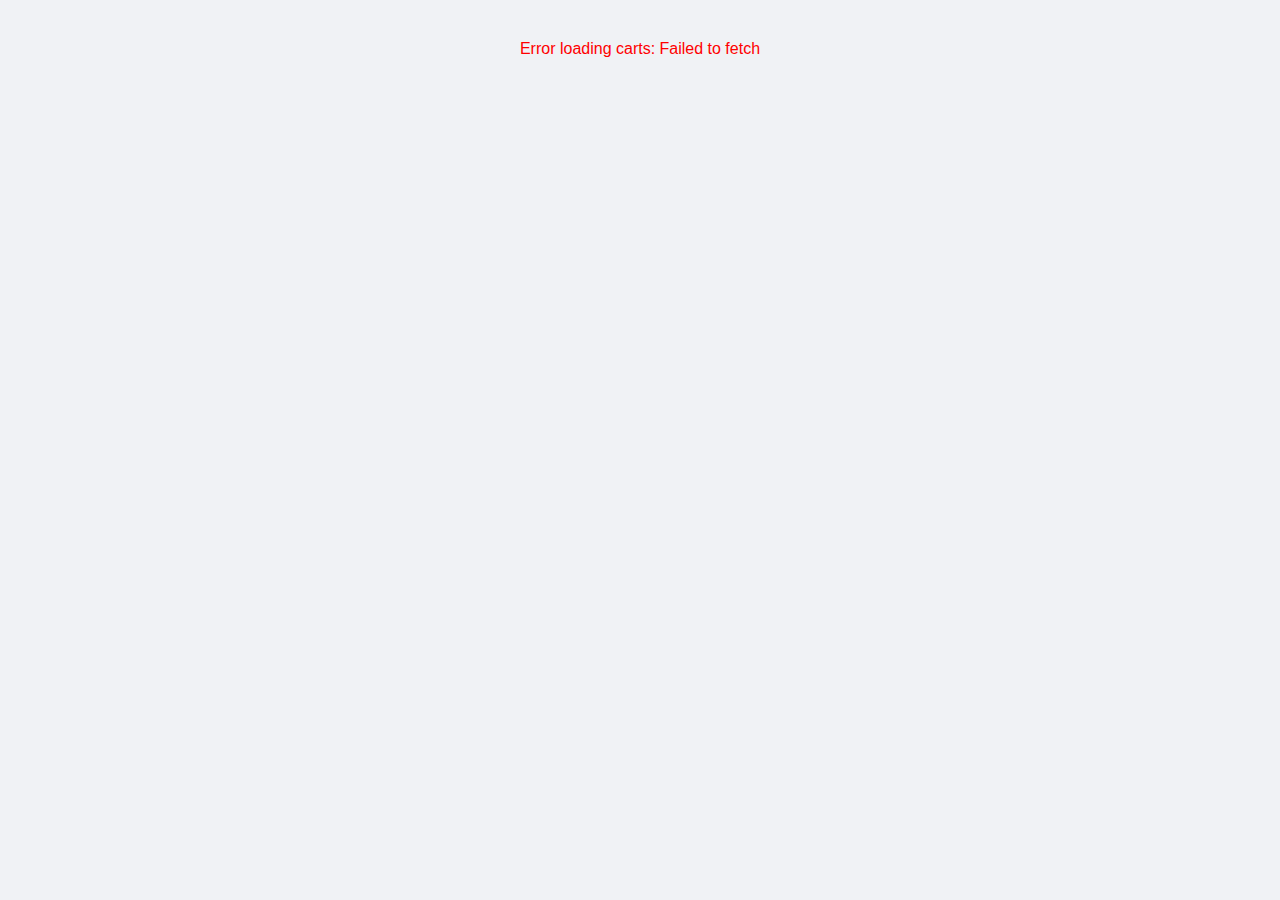
<file: Api/index.html>
<!DOCTYPE html>
<html>
<head>
 <link rel="stylesheet" href="style.css">
</head>
<body>
    <div class="card-container" id="cardContainer">
        Loading cards...
    </div>

    <script>
        fetch('https://dummyjson.com/carts')
            .then(response => response.json())
            .then(data => {
                const container = document.getElementById('cardContainer');
                container.innerHTML = '';
                
                data.carts.forEach(cart => {
                    const card = document.createElement('div');
                    card.className = 'card';
                    
                    card.innerHTML = `
                        <div class="card-header">
                            <h3>Cart #${cart.id}</h3>
                        </div>
                        <div class="card-body">
                            ${cart.products.map(product => `
                                <div class="product-item">
                                    <img class="product-image" src=${product.thumbnail} alt="">
                                    <div class="product-details">
                                        <div class="product-title">${product.title}</div>
                                        <div class="product-title">${product.price}</div>
                                    
                                    </div>
                                </div>
                            `).join('')}
                        </div>
                       
                    `;
                    
                    container.appendChild(card);
                });
            })
            .catch(error => {
                document.getElementById('cardContainer').innerHTML = `
                    <div style="color: red; padding: 20px; text-align: center;">
                        Error loading carts: ${error.message}
                    </div>
                `;
            });
    </script>
</body>
</html>
</file>
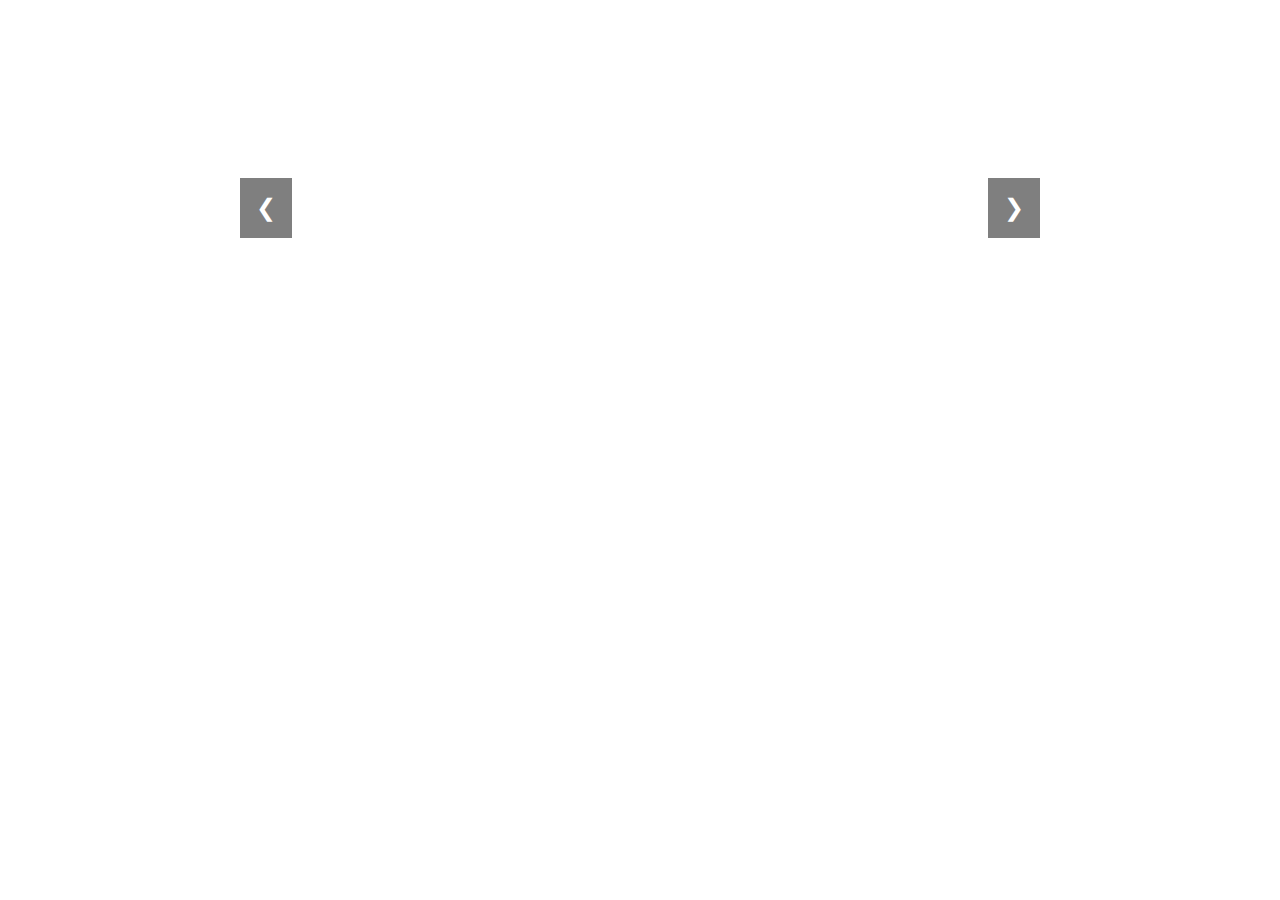
<file: slider/index.html>
<!DOCTYPE html>
<html>
<head>
<link rel="stylesheet" href="style.css">
</head>
<body>
    <div class="slider-container">
        <div class="slider">
            <div class="slide">Slide 1</div>
            <div class="slide">Slide 2</div>
            <div class="slide">Slide 3</div>
            <div class="slide">Slide 4</div>
        </div>
        
        <button class="slider-btn prev-btn">❮</button>
        <button class="slider-btn next-btn">❯</button>
        
    <script src="script.js">
        
    </script>
</body>
</html>
</file>
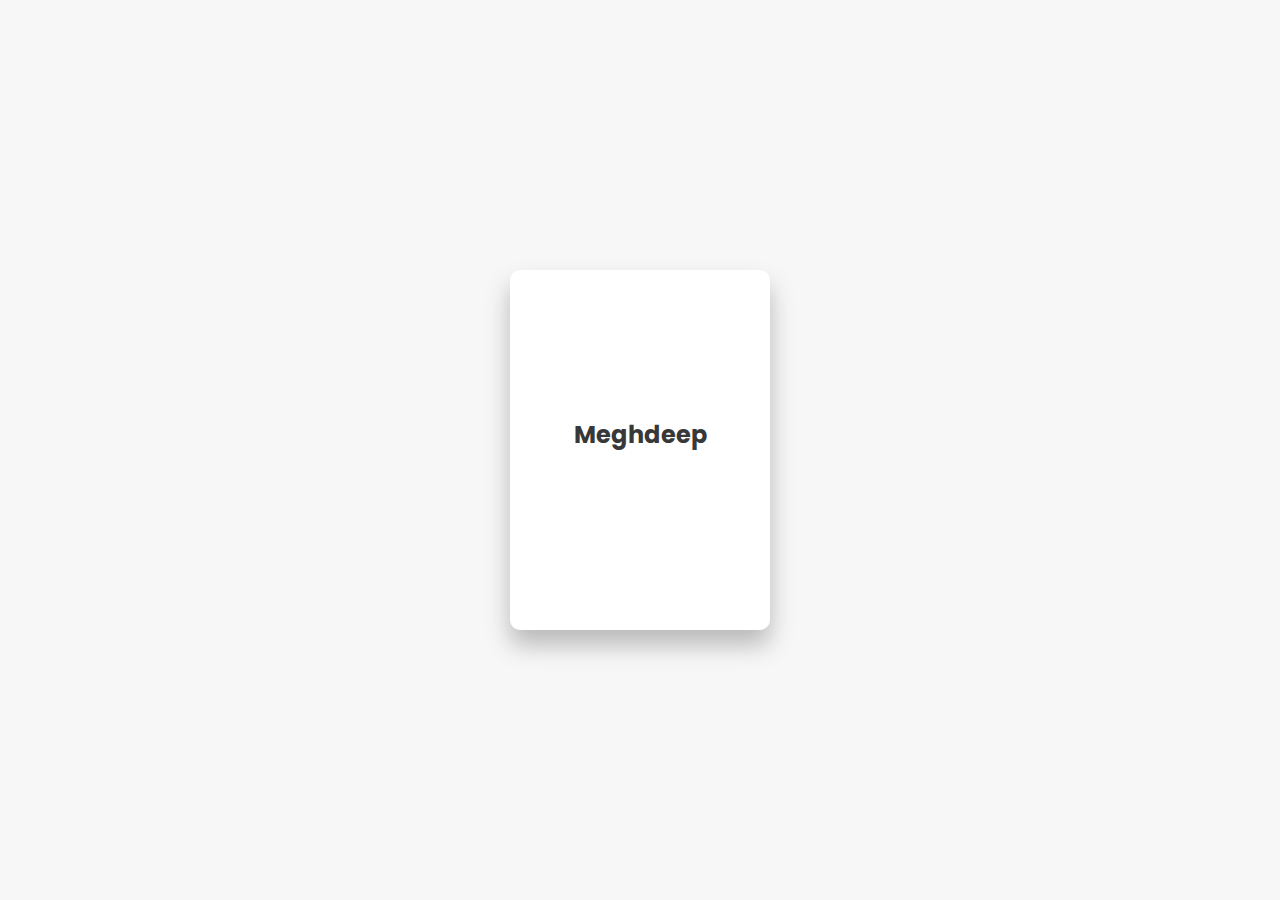
<file: Theme-changer-using-javascript-main/index.html>
<!DOCTYPE html>
<html lang="en">
<head>
    <meta charset="UTF-8">
    <meta http-equiv="X-UA-Compatible" content="IE=edge">
    <meta name="viewport" content="width=device-width, initial-scale=1.0">
    <link rel="stylesheet" href="https://cdnjs.cloudflare.com/ajax/libs/font-awesome/6.0.0-beta3/css/all.min.css" integrity="sha512-Fo3rlrZj/k7ujTnHg4CGR2D7kSs0v4LLanw2qksYuRlEzO+tcaEPQogQ0KaoGN26/zrn20ImR1DfuLWnOo7aBA==" crossorigin="anonymous" referrerpolicy="no-referrer" />
    <link rel="stylesheet" href="style.css">
    <title>Theme Change</title>
</head>
<!-- main body  -->
<body class="body">
    <i class="fa-solid fa-lightbulb themeChanger"></i>
    <div class="card">
        <h2>Meghdeep</h2>
       <p> </p>
    </div>
    <!-- ends -->

    <!-- javascript link -->
    <script src="app.js"></script>
    <!-- ends -->
</body>
</html>
</file>
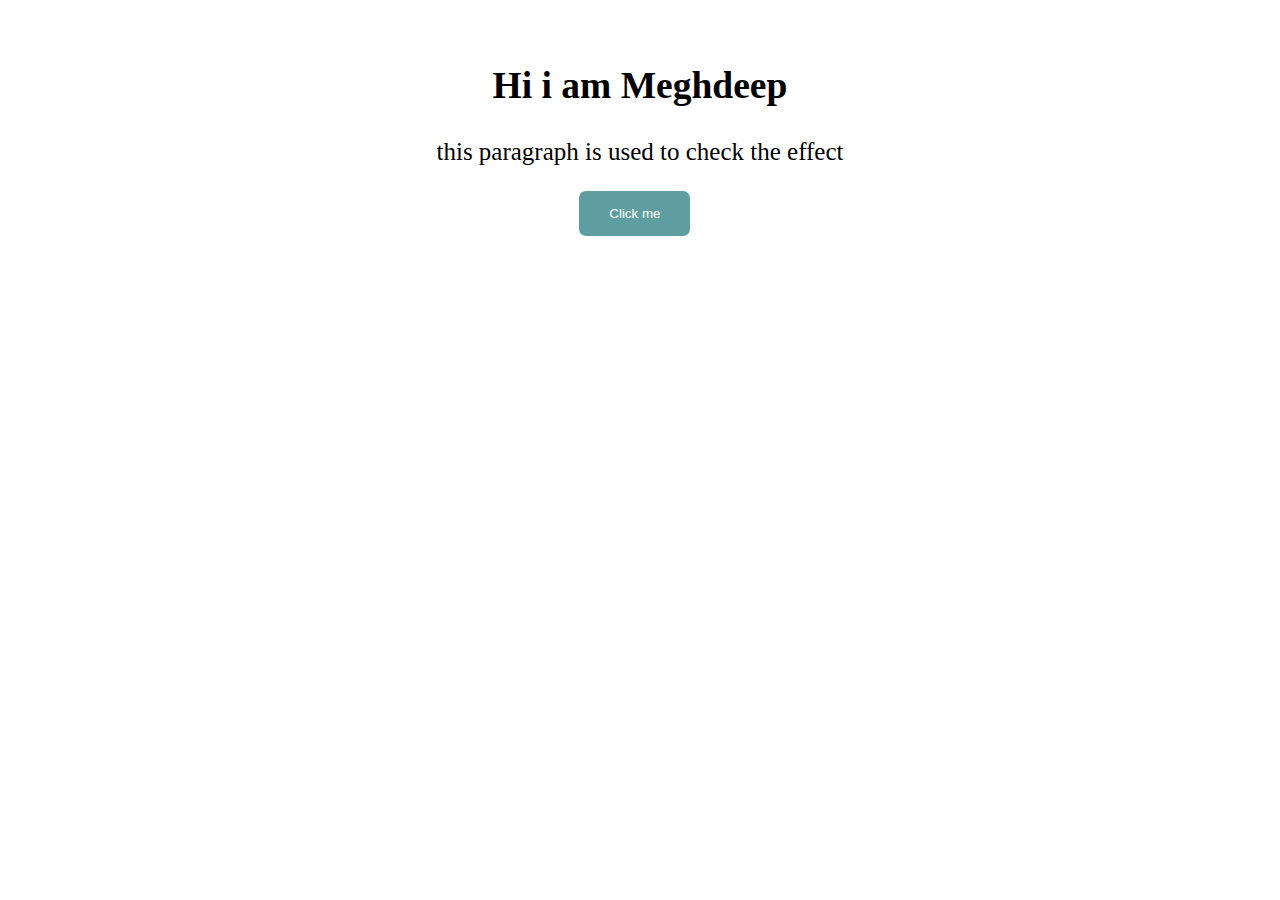
<file: function.html>
<!DOCTYPE html>
<html lang="en">
<head>
    <meta charset="UTF-8">
    <meta http-equiv="X-UA-Compatible" content="IE=edge">
    <meta name="viewport" content="width=device-width, initial-scale=1.0">
    <title>Document</title>
</head>
<body>
<style>
body {
  padding: 25px;
  background-color: white;
  color: black;
  font-size: 25px;
}

.dark-mode {
  background-color:rgba(20, 19, 19, 0.951);
 
  color: white;
}
.btn
{
    background-color: cadetblue;
    border: none;
    padding-top:15px ;
    padding-right: 30px;
    padding-bottom: 15px;
    padding-left: 30px;
    border-radius: 7px;
    margin-left: 45%;
    color: white;
    font-family: Verdana, Geneva, Tahoma, sans-serif;
}
.btn:active
{
    transform: scale(0.98);
}
</style>
<h2 style="text-align: center;">Hi i am Meghdeep </h2>
<p style="text-align: center;">this paragraph is used to check the effect </p>

<button  class="btn"onclick="myFunction()">Click  me</button>
<!-- javascript function -->
<script>
function myFunction() {
   var element = document.body;
   element.classList.toggle("dark-mode");
}
</script>
</body>
</html>
</file>
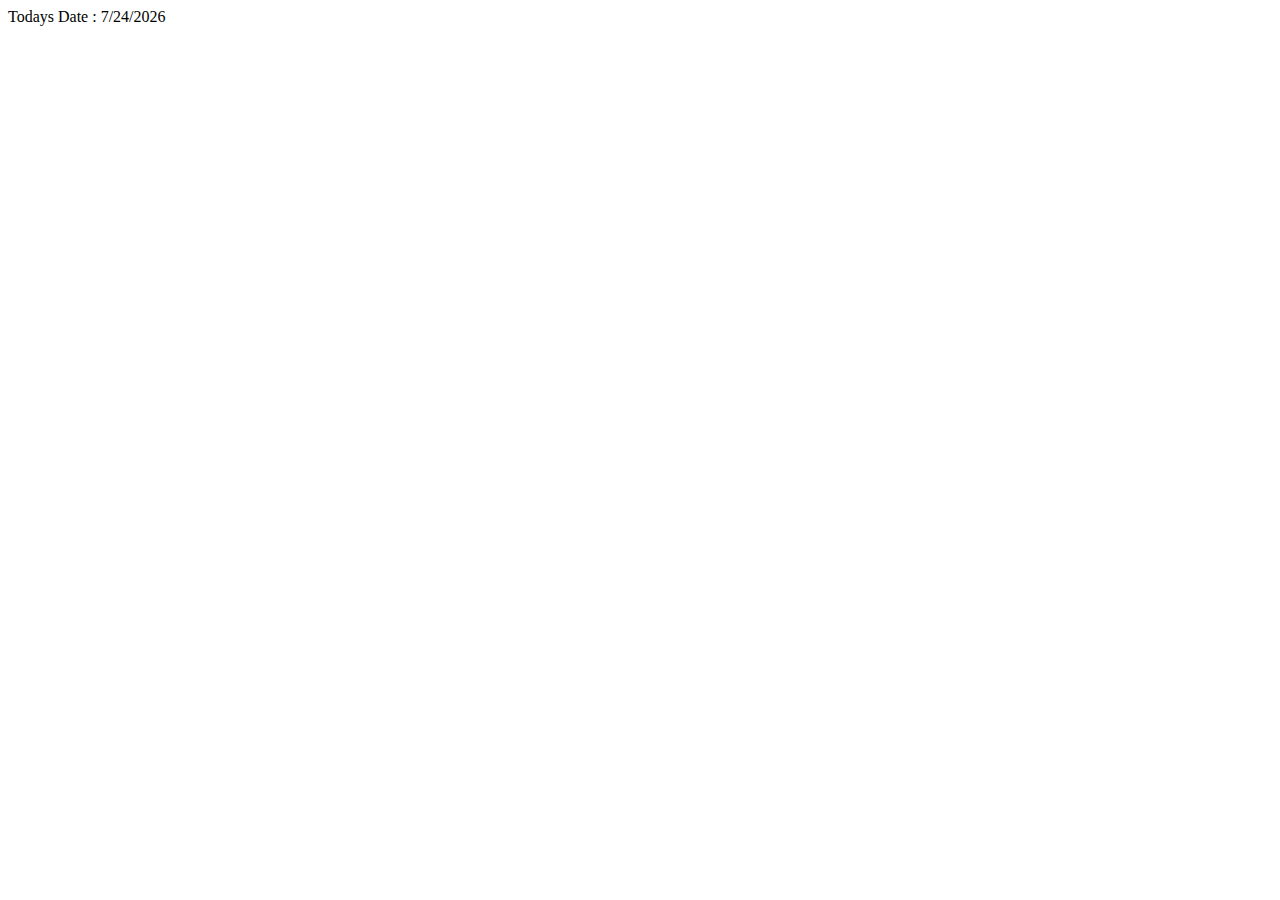
<file: to_local_date.html>
<!DOCTYPE>
<html>   
   <head>
      <title>Date</title>
   </head>
   
   <body>      
      <script>
         var dt = new Date();
         document.write( "Todays Date : " + dt.toLocaleDateString() ); 
      </script>      
   </body>
</html>
</file>
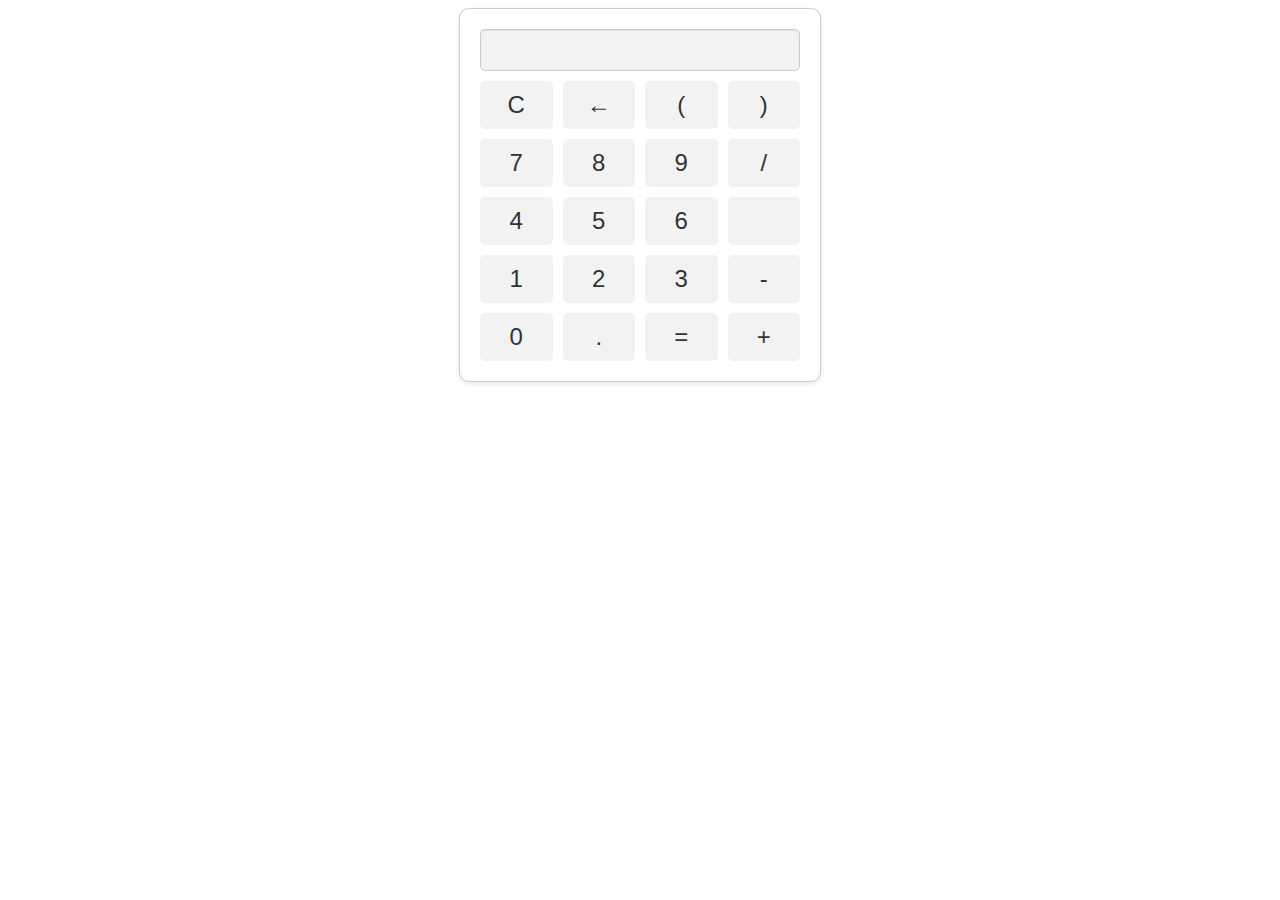
<file: calculator/index2.html>
<!DOCTYPE html>
<html>
<head>
	<title>Calculator</title>
	<link rel="stylesheet" type="text/css" href="style.css">
</head>
<body>
	<div class="calculator">
		<div class="screen">
			<input type="text" id="result" readonly>
		</div>
		<div class="keys">
			<button onclick="clearScreen()">C</button>
			<button onclick="backspace()">←</button>
			<button onclick="addToScreen('(')"> ( </button>
			<button onclick="addToScreen(')')"> ) </button>
			<button onclick="addToScreen('7')">7</button>
			<button onclick="addToScreen('8')">8</button>
			<button onclick="addToScreen('9')">9</button>
			<button onclick="addToScreen('/')">/</button>
			<button onclick="addToScreen('4')">4</button>
			<button onclick="addToScreen('5')">5</button>
			<button onclick="addToScreen('6')">6</button>
			<button onclick="addToScreen('')"></button>
			<button onclick="addToScreen('1')">1</button>
			<button onclick="addToScreen('2')">2</button>
			<button onclick="addToScreen('3')">3</button>
			<button onclick="addToScreen('-')">-</button>
			<button onclick="addToScreen('0')">0</button>
			<button onclick="addToScreen('.')">.</button>
			<button onclick="calculate()">=</button>
			<button onclick="addToScreen('+')">+</button>
		</div>
	</div>
	<script src="script.js"></script>
</body>
</html>
</file>
<file: Api/style.css>
* {
    margin: 0;
    padding: 0;
    box-sizing: border-box;
    font-family: 'Arial', sans-serif;
}

body {
    background: #f0f2f5;
    padding: 20px;
}

.card-container {
    display: grid;
    grid-template-columns: repeat(auto-fit, minmax(320px, 1fr));
    gap: 20px;
    max-width: 1200px;
    margin: 0 auto;
}

.card {
    background: white;
    border-radius: 15px;
    box-shadow: 0 4px 8px rgba(0,0,0,0.1);
    overflow: hidden;
    transition: transform 0.2s;
}

.card:hover {
    transform: translateY(-5px);
    box-shadow: 0 6px 12px rgba(0,0,0,0.15);
}

.card-header {
    background: linear-gradient(135deg, #4a90e2, #357abd);
    color: white;
    padding: 20px;
    font-size: 1.2em;
}

.card-body {
    padding: 15px;
}

.product-item {
    display: flex;
    gap: 15px;
    padding: 15px;
    border-bottom: 1px solid #eee;
    align-items: center;
}

.product-item:last-child {
    border-bottom: none;
}

.product-image {
    width: 80px;
    height: 80px;
    border-radius: 8px;
    object-fit: cover;
    background: #f8f9fa;
}

.product-details {
    flex: 1;
}

.product-title {
    font-weight: 600;
    color: #2c3e50;
    margin-bottom: 5px;
}

.price {
    color: #2ecc71;
    font-weight: bold;
    font-size: 1.1em;
    margin-top: 5px;
}

.quantity {
    color: #7f8c8d;
    font-size: 0.9em;
}

.discount {
    color: #e74c3c;
    font-size: 0.9em;
}

.card-footer {
    background: #f8f9fa;
    padding: 20px;
    border-top: 1px solid #eee;
}

.total-section {
    display: flex;
    justify-content: space-between;
    align-items: center;
}

.total-details {
    text-align: right;
}

.total {
    font-size: 1.3em;
    font-weight: bold;
    color: #2c3e50;
}

.items-count {
    color: #7f8c8d;
    font-size: 0.9em;
    margin-top: 5px;
}
</file>
<file: slider/style.css>
.slider-container {
    position: relative;
    max-width: 800px;
    margin: 0 auto;
    overflow: hidden;
}

.slider {
    display: flex;
    transition: transform 0.5s ease-in-out;
}

.slide {
    min-width: 100%;
    height: 400px;
    display: flex;
    justify-content: center;
    align-items: center;
    font-size: 2em;
    color: white;
}

.slide:nth-child(1) { background-image: url(https://img.freepik.com/premium-photo/flower-crown-woman-studio-skincare-beauty-relax-zen-cosmetics-jungle-skin-rose-mexican-girl-model-pamper-treatment-organic-natural-product-nature-aesthetic_590464-100793.jpg);}
.slide:nth-child(2) { background-image: url(https://img.freepik.com/premium-photo/flower-crown-woman-studio-skincare-beauty-relax-zen-cosmetics-jungle-skin-rose-mexican-girl-model-pamper-treatment-organic-natural-product-nature-aesthetic_590464-100793.jpg);}
.slide:nth-child(3) { background-image: url(https://img.freepik.com/premium-photo/flower-crown-woman-studio-skincare-beauty-relax-zen-cosmetics-jungle-skin-rose-mexican-girl-model-pamper-treatment-organic-natural-product-nature-aesthetic_590464-100793.jpg);}
.slide:nth-child(4) { background-image: url(https://img.freepik.com/premium-photo/flower-crown-woman-studio-skincare-beauty-relax-zen-cosmetics-jungle-skin-rose-mexican-girl-model-pamper-treatment-organic-natural-product-nature-aesthetic_590464-100793.jpg);}

.slider-btn {
    position: absolute;
    top: 50%;
    transform: translateY(-50%);
    background: rgba(0, 0, 0, 0.5);
    color: white;
    padding: 1rem;
    cursor: pointer;
    border: none;
    font-size: 1.5rem;
    transition: background 0.3s;
}

.slider-btn:hover {
    background: rgba(0, 0, 0, 0.8);
}

.prev-btn {
    left: 0;
}

.next-btn {
    right: 0;
}
</file>
<file: Theme-changer-using-javascript-main/style.css>
@import url('https://fonts.googleapis.com/css2?family=Poppins:wght@500&display=swap');

body{
    font-family: 'Poppins', sans-serif;
    background: #f7f7f7;
}

.card{
    position: absolute;
    top: 50%;
    left: 50%;
    transform: translate(-50%,-50%);
    padding: 30px;
    border-radius: 10px;
    height: 300px;
    width: 200px;
    display: flex;
    align-items: center;
    justify-content: center;
    flex-direction: column;
    background: #fff;
    color: #383838;
    box-shadow: 0px 15px 25px rgb(0,0,0,.25);
}

.themeChanger{
    position: absolute;
    top: 3%;
    right: 3%;
    cursor: pointer;
    font-size: 30px;
}

body.dark{
    background: #191919;
    
}

body.dark .themeChanger{
    color: #fff;
}

body.dark .card{
    background: #383838;
    color: #fff;
}
body.dark .card:hover
{
    box-shadow:  0px 17px 27px rgba(234, 227, 227, 0.396);
}
</file>
<file: calculator/style.css>
.calculator {
	margin: auto;
	padding: 20px;
	background-color: #fff;
	border: 1px solid #ccc;
	border-radius: 10px;
	box-shadow: 0 2px 5px rgba(0, 0, 0, 0.1);
	width: 320px;
}

.screen {
	margin-bottom: 10px;
	background-color: #f2f2f2;
	border: 1px solid #ccc;
	border-radius: 5px;
	display: flex;
	justify-content: flex-end;
	align-items: center;
	padding: 5px;
	box-shadow: inset 0 1px 1px rgba(0, 0, 0, 0.075);
}

#result {
	font-size: 24px;
	font-weight: bold;
	outline: none;
	border: none;
	background-color: transparent;
	color: #333;
	flex: 1;
}

.keys {
	display: grid;
	grid-template-columns: repeat(4, 1fr);
	grid-gap: 10px;
}

button {
	padding: 10px;
	font-size: 24px;
	background-color: #f2f2f2;
	color: #333;
	border: none;
	border-radius: 5px;
	cursor: pointer;
	transition: all 0.2s ease-in-out;
}

button:hover {
	background-color: #e6e6e6;
	box-shadow: 0 2px 5px rgba(0, 0, 0, 0.1);
}

button:active {
	background-color: #d9d9d9;
	box-shadow: 0 1px 2px rgba(0, 0, 0, 0.1);
	transform: translateY(1px);
}

button.special {
	background-color: #fcfcfc;
	color: #333;
	box-shadow: 0 1px 2px rgba(0, 0, 0, 0.1);
}

button.special:hover {
	background-color: #f2f2f2;
	box-shadow: 0 2px 5px rgba(0, 0, 0, 0.1);
}

button.special:active {
	background-color: #e6e6e6;
	box-shadow: 0 1px 2px rgba(0, 0, 0, 0.1);
	transform: translateY(1px);
}

button.operator {
	background-color: #ff6b6b;
	color: #fff;
	box-shadow: 0 1px 2px rgba(0, 0, 0, 0.1);
}

button.operator:hover {
	background-color: #ff5f5f;
	box-shadow: 0 2px 5px rgba(0, 0, 0, 0.1);
}

button.operator:active {
	background-color: #ff7a7a;
	box-shadow: 0 1px 2px rgba(0, 0, 0, 0.1);
	transform: translateY(1px);
}
</file>
